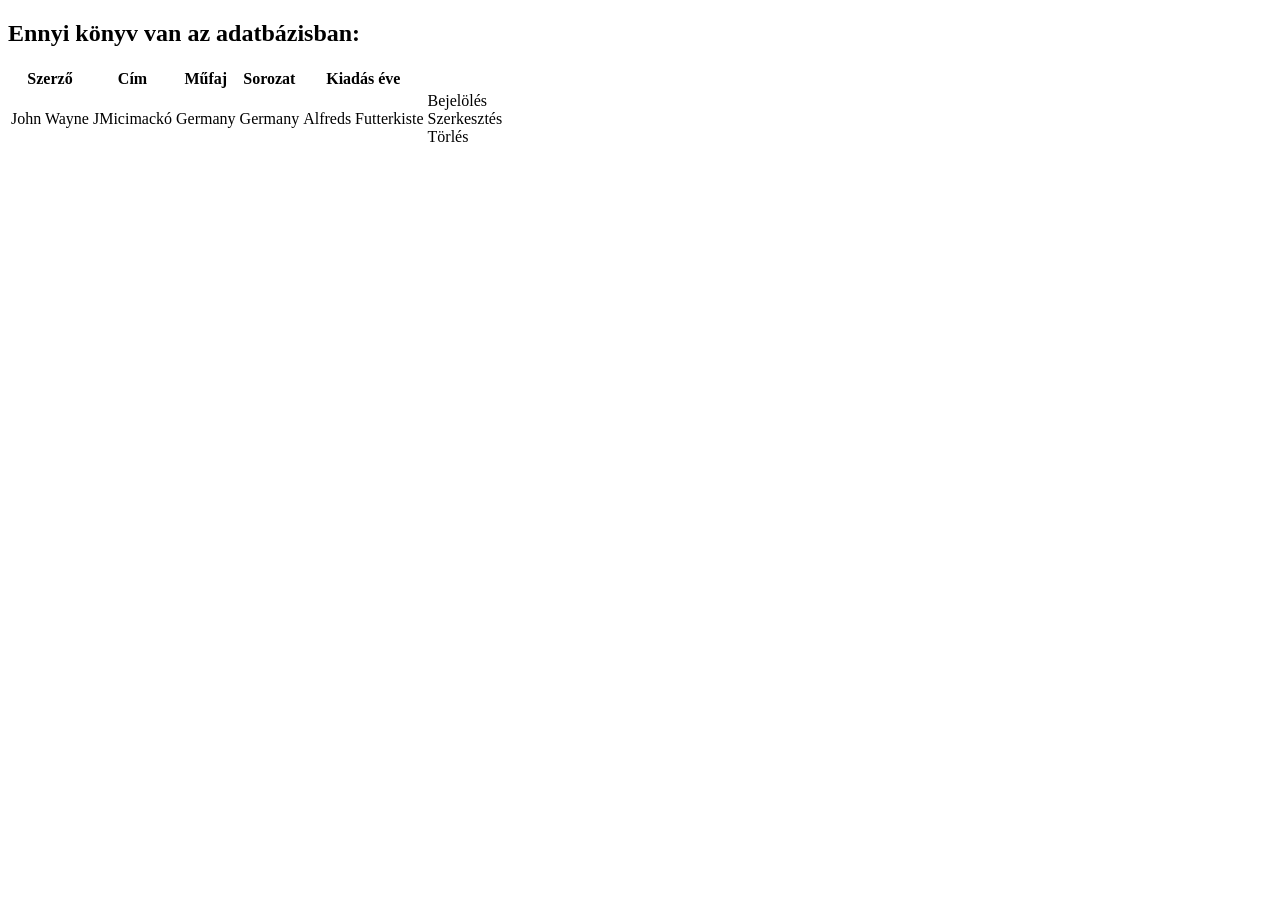
<file: Booker/src/main/resources/templates/index.html>
<!DOCTYPE html>
<html xmlns:th="http://www.thymeleaf.org" layout:decorator="layouts/main">
	<head>
		<meta charset="utf-8">
	</head>
	<div id="content1" layout:fragment="content" class="container-fluid">
		<div class="row">
			<div class="col">
				<h2>Ennyi könyv van az adatbázisban: <span th:text= "${count}"> </span></h2>
				<div class="table-responsive">
					<table class="table">
	 					 <tr>
	 					 	<th class="align-middle text-center" th:text="#{author}">Szerző</th>
	   						<th class="align-middle text-center" th:text="#{title}">Cím</th>
	   						<th class="align-middle text-center" th:text="#{genre}">Műfaj</th>
	   						<th class="align-middle text-center" th:text="#{series}">Sorozat</th>
	   						<th class="align-middle text-center" th:text="#{release}">Kiadás éve</th>
	   						<th></th>
	    				</tr>
	    				<tr th:each = "book : ${books}">
	    					 <td class="align-middle" th:id="${book.id}"><a th:href="@{/search/{searched}(searched=${book.author})}" th:text = "${book.author}" >John Wayne</a></td>
	    					 <td class="align-middle" th:id="${book.id}"><a th:href="@{/book/{id}(id=${book.id})}" th:text = "${book.title}" >JMicimackó</a></td>
	    					 <td class="align-middle" th:text = "${book.genre}">Germany</td>
	    					 <td class="align-middle" th:text = "${book.series}">Germany</td>
	    					 <td class="align-middle" th:text = "${book.releaseYear}">Alfreds Futterkiste</td>
	    					 <td>
	    					 	<a th:href="@{/claim/{id}(id=${book.id})}" th:text="#{claim}">Bejelölés</a><br>
	    					 	<a th:href="@{/edit/{id}(id=${book.id})}" th:text="#{edit}">Szerkesztés</a><br>
	    					 	<a th:href="@{/delete/{id}(id=${book.id})}" th:text="#{delete}" onClick="return Confirm();">Törlés</a>
	    					 </td>
	    				</tr>
	    			</table>
				</div>
    		</div>
		</div>
	</div>
</html>
</file>
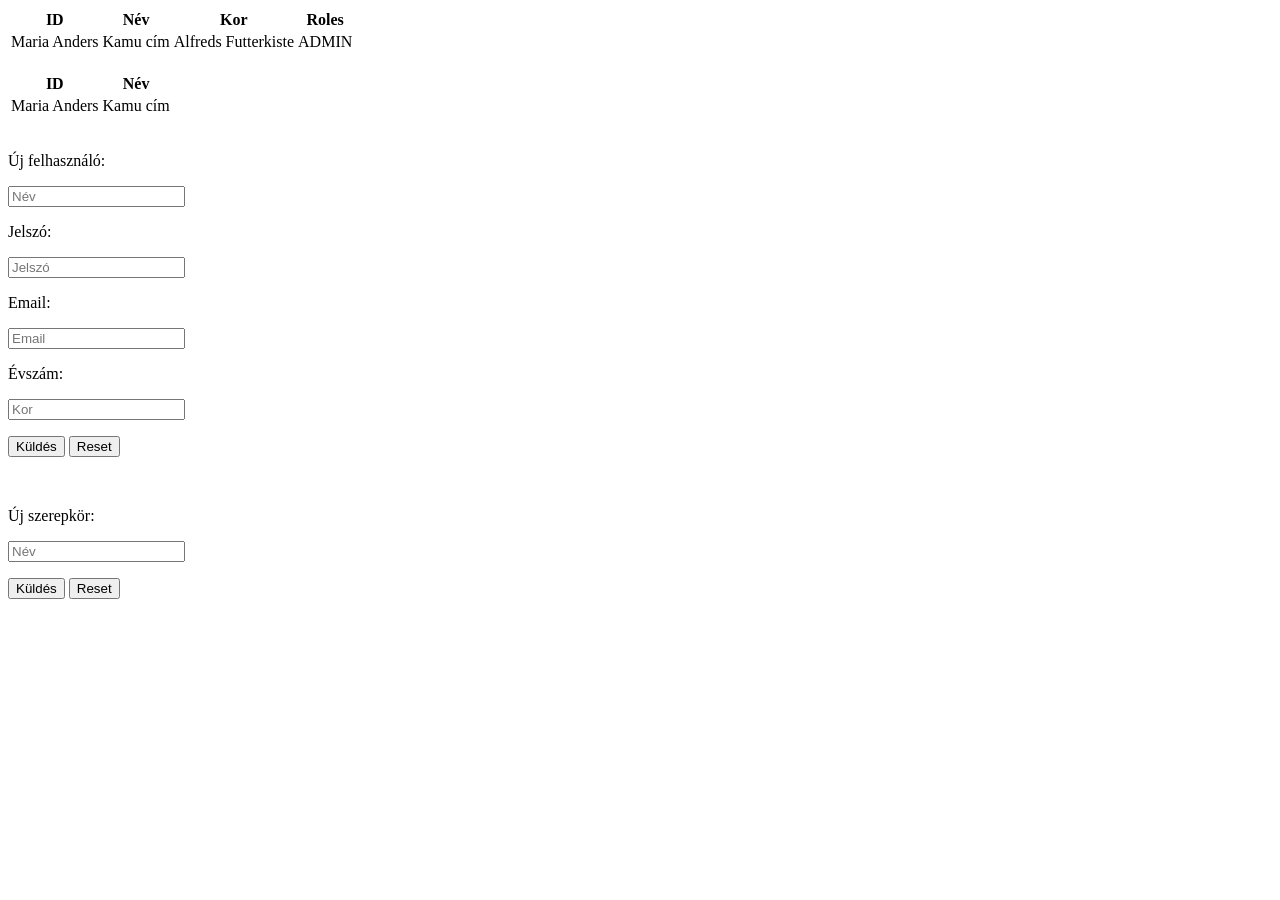
<file: Booker/src/main/resources/templates/admin.html>
<!DOCTYPE html>
<html xmlns:th="http://www.thymeleaf.org" layout:decorator="layouts/main">
	<head>
	<meta charset="utf-8">
	</head>
			<div id="content1" layout:fragment="content">
			<div id="contact">
				<table id="contact" class="table">
 					 <tr>
   						 <th>ID</th>
   						 <th>Név</th>
    					 <th>Kor</th>
    					 <th>Roles</th>
    				</tr>
    				<tr th:each = "user : ${users}">
    					<td th:text = "${user.id}">Maria Anders</td>
    					<td th:text = "${user.username}">Kamu cím</td>
    					<td th:text = "${user.age}">Alfreds Futterkiste</td>    
    					<td th:text = "${user.roles}">ADMIN</td>		 
    				</tr>
    			</table>
    			<br>
    				<table id="contact" class="table">
 					 <tr>
   						 <th>ID</th>
   						 <th>Név</th>
    				</tr>
    				<tr th:each = "role : ${roles}">
    					<td th:text = "${role.id}">Maria Anders</td>
    					<td th:text = "${role.name}">Kamu cím</td>					 
    				</tr>
    			</table>
    			<br>
    			<form id="contact" action="#" th:action="@{/adduser}" th:object="${newuser}" method="post">
    				<p>Új felhasználó:</p>
    				<p><input type="text" th:field="*{username}" placeholder="Név"/></p>
    				<p>Jelszó:</p>
    				<p><input type="password" th:field="*{password}" placeholder="Jelszó"/></p>
    				<p>Email:</p>
    				<p><input type="text" th:field="*{email}" placeholder="Email"/></p>
    				<p>Évszám: </p>
    				<p><input type="number" th:field="*{age}" placeholder="Kor"/></p>
       				<p><input type="submit" value="Küldés" /> <input type="reset" value="Reset" /></p>
    			</form>
    			<br>
    			   <form id="contact" action="#" th:action="@{/addrole}" th:object="${newrole}" method="post">
    				<p>Új szerepkör:</p>
    				<p><input type="text" th:field="*{name}" placeholder="Név"/></p>
       				<p><input type="submit" value="Küldés" /> <input type="reset" value="Reset" /></p>
    			</form>
    			</div>
			</div>
		</html>
</file>
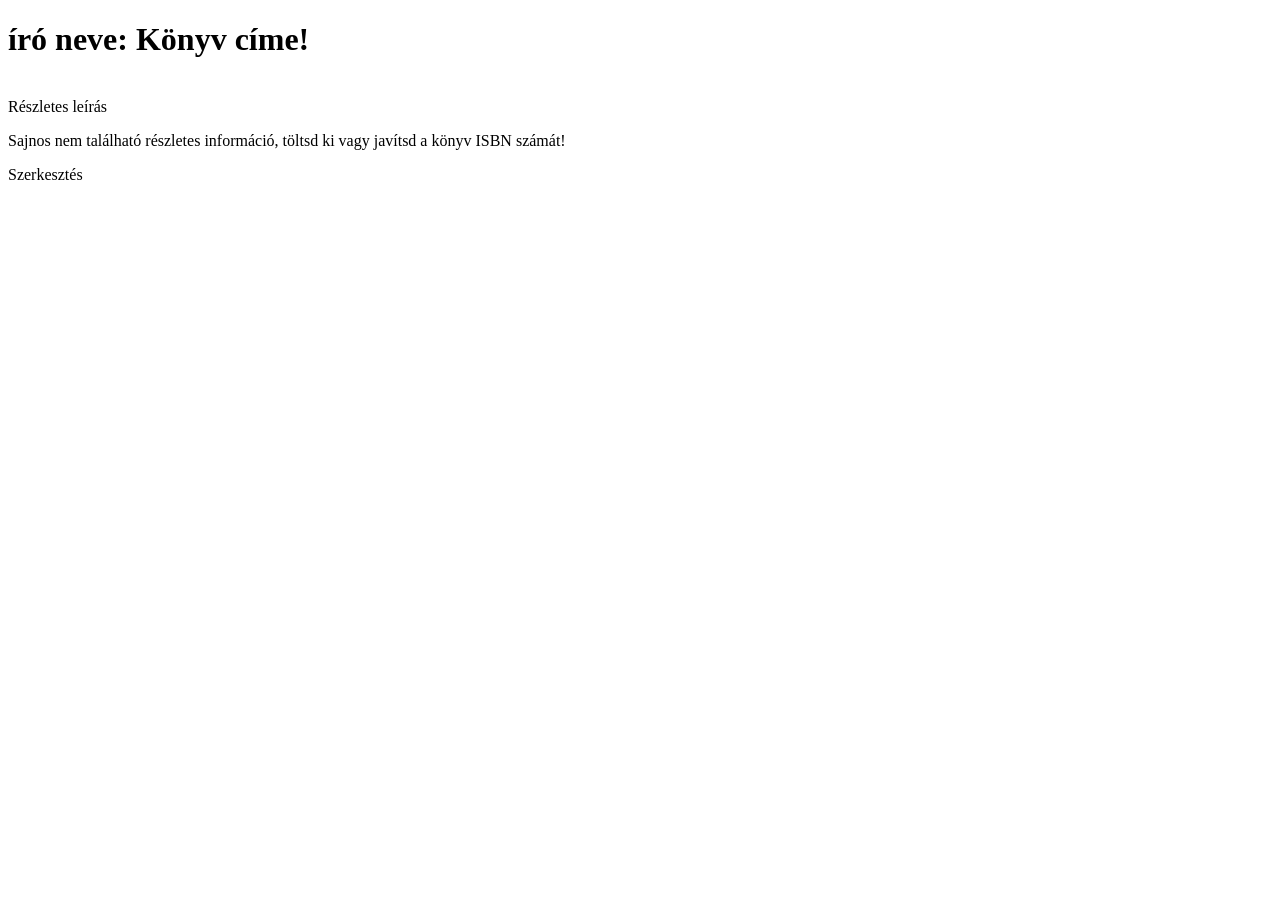
<file: Booker/src/main/resources/templates/book.html>
<!DOCTYPE html>
<html xmlns:th="http://www.thymeleaf.org" layout:decorator="layouts/main">
	<head>
	<meta charset="utf-8">
	</head>
	<div id="content1" layout:fragment="content">	
		<div class="container">
			<div class="row">
				<div id="title">
					<h1>
						<span th:utext="${book.author}">író neve</span>:
						<span th:utext="${book.title}">Könyv címe!</span>
					</h1>
				</div>
			</div>
			<div th:if="${detailed == true}" id="detailed info">
				<div class="row">
					<div class="col-3">
						<div id="cover"><img th:src="${image}" style="width: 256px;"></div>
					</div>
					<div class="col">
						<div id="desc" th:utext="${description}">Részletes leírás</div>
					</div>
				</div>
			</div>
			<div class="row">
				<div class="col">
					<div th:if="${detailed == false}" id="detailed info">
						<p>Sajnos nem található részletes információ, töltsd ki vagy javítsd a könyv ISBN számát!</p>
						<a th:href="@{/edit/{id}(id=${book.id})}">Szerkesztés</a><br>
					</div>
				</div>
			</div>
		</div>
	</div>
</html>
</file>
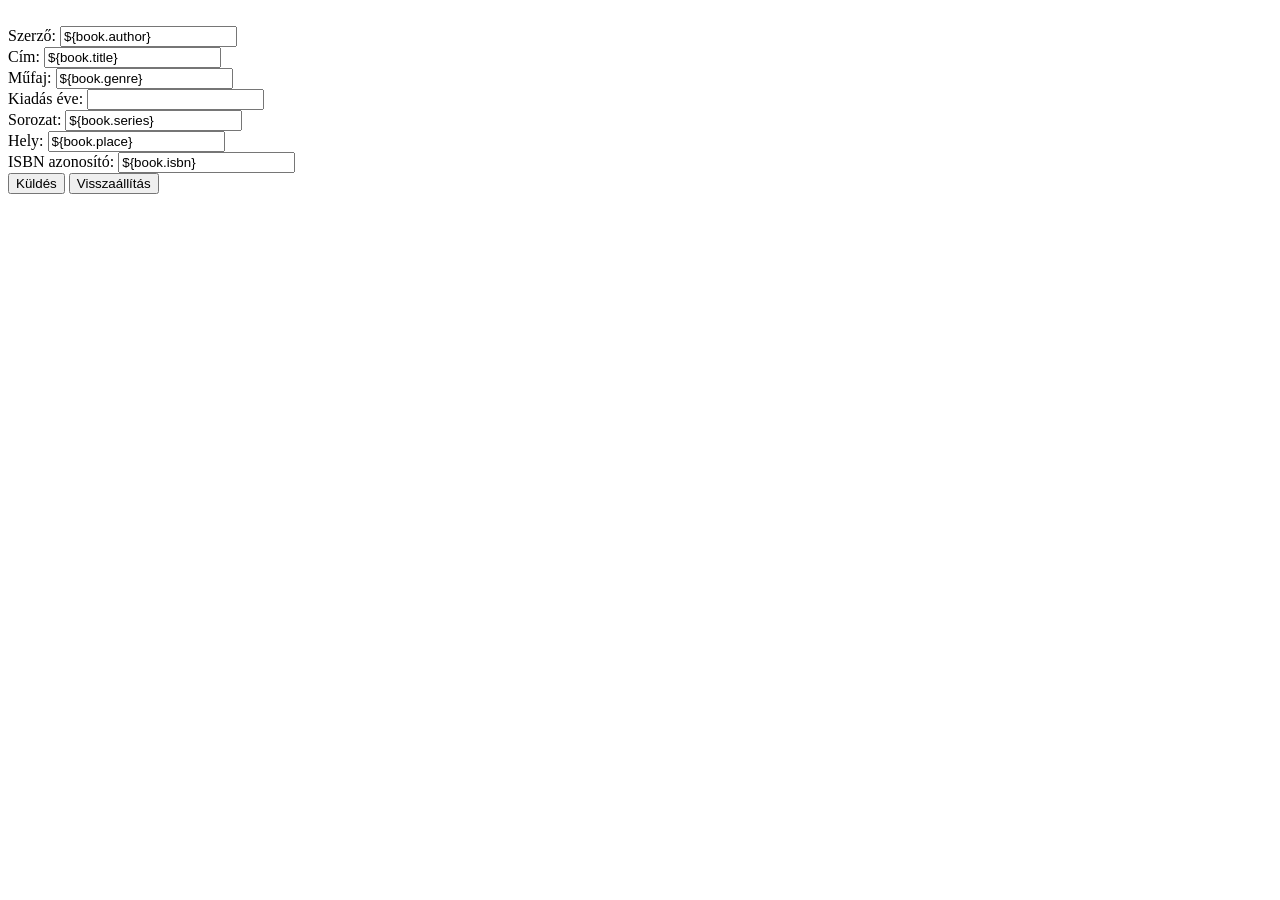
<file: Booker/src/main/resources/templates/edit.html>
<!DOCTYPE html>
<html xmlns:th="http://www.thymeleaf.org" layout:decorator="layouts/main">
	<head>
	<meta charset="utf-8">
	</head>
	<div id="content1" layout:fragment="content">	
		<div class="container"><br>
			<form action="#" th:action="@{/savebook}" th:object="${book}" method="post">
				<div class="form-group" hidden>
	   				<input type="text" th:field="*{id}" value="${book.id}" class="form-control form-control-lg" id="id">
	 			</div>
				<div class="form-group">
	   				<label for="author" class="formlabel">Szerző:</label>
	   				<input type="text" th:field="*{author}" value="${book.author}" class="form-control form-control-lg" id="author" placeholder="Szerző neve">
	 			</div>
	 			<div class="form-group">
	   				<label for="title" class="formlabel">Cím:</label>
	   				<input type="text" th:field="*{title}" value="${book.title}" class="form-control form-control-lg" id="title" placeholder="A könyv címe">
	 			</div>
	 			<div class="form-group">
	   				<label for="genre" class="formlabel">Műfaj:</label>
	   				<input type="text" th:field="*{genre}" value="${book.genre}" class="form-control form-control-lg" id="genre" placeholder="A könyv műfaja">
	 			</div>
	 			<div class="form-group">
	   				<label for="releaseYear" class="formlabel">Kiadás éve:</label>
	   				<input type="number" th:field="*{releaseYear}" value="${book.releaseYear}" class="form-control form-control-lg" id="releaseYear">
	 			</div>
	 			<div class="form-group">
	   				<label for="series" class="formlabel">Sorozat:</label>
	   				<input type="text" th:field="*{series}" value="${book.series}" class="form-control form-control-lg" id="series" placeholder="A sorozat neve (ha van)">
	 			</div>
	 			<div class="form-group">
	   				<label for="place" class="formlabel">Hely:</label>
	   				<input type="text" th:field="*{place}" value="${book.place}" class="form-control form-control-lg" id="place" placeholder="A könyv fizikai elhelyezkedése">
	 			</div>
	 			<div class="form-group">
	   				<label for="author" class="formlabel">ISBN azonosító:</label>
	   				<input type="text" th:field="*{isbn}" value="${book.isbn}" class="form-control form-control-lg" id="author" placeholder="Szerző neve">
	 			</div>
	 			<button type="submit" class="btn btn-success">Küldés</button>
	 			<button type="reset" class="btn btn-danger">Visszaállítás</button>				
			</form>
		</div>		

	</div>
</html>
</file>
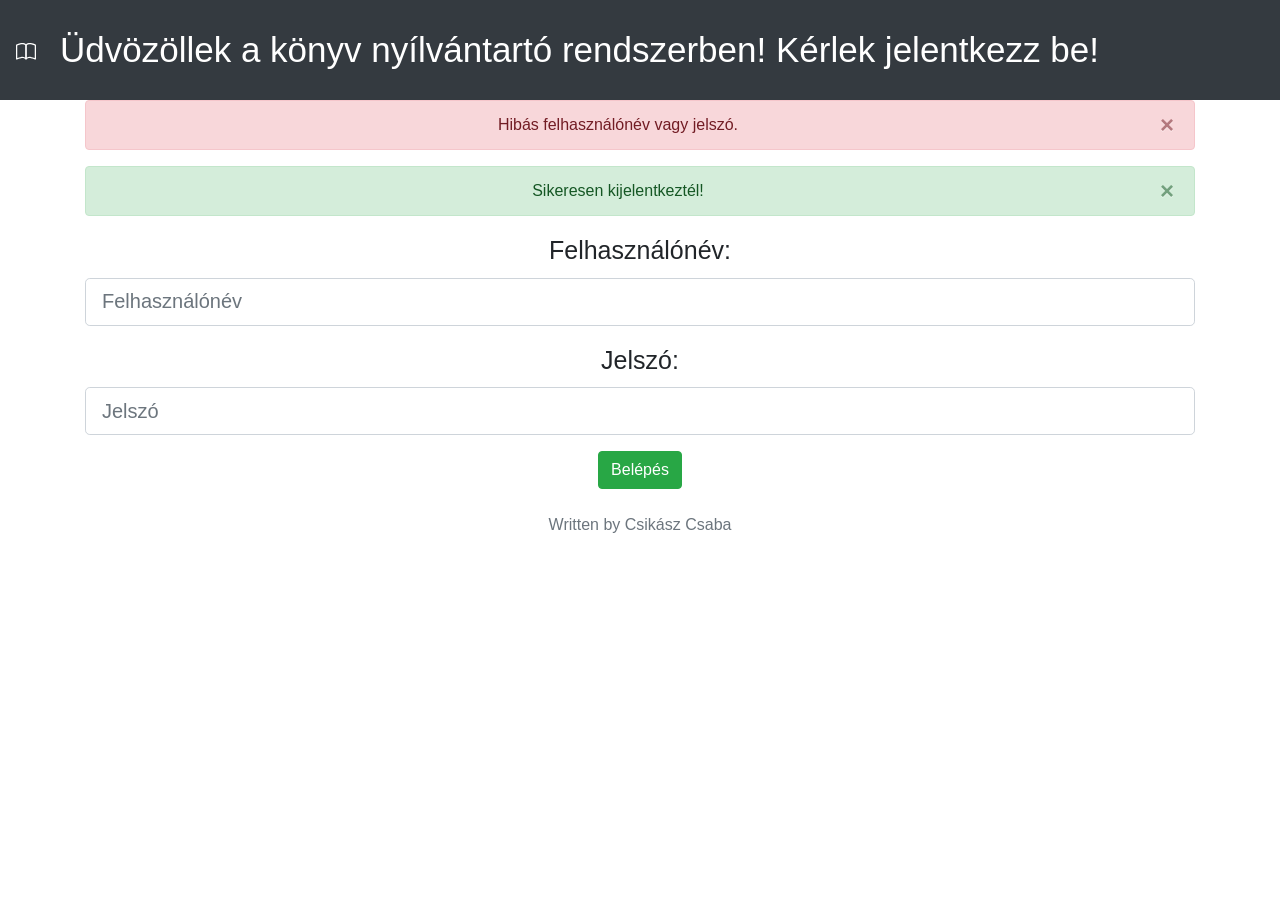
<file: Booker/src/main/resources/templates/login.html>
<!DOCTYPE html>
<html xmlns:th="http://www.thymeleaf.org" lang="hu">
	<head>
		<meta charset="utf-8">
		<meta name="viewport" content="width=device-width, initial-scale=1, shrink-to-fit=no">
		<title th:text="${pageTitle}">Könyvek</title>
		<link rel="stylesheet" href="https://stackpath.bootstrapcdn.com/bootstrap/4.5.0/css/bootstrap.min.css" integrity="sha384-9aIt2nRpC12Uk9gS9baDl411NQApFmC26EwAOH8WgZl5MYYxFfc+NcPb1dKGj7Sk" crossorigin="anonymous">
		<script src="https://code.jquery.com/jquery-3.5.1.slim.min.js" integrity="sha384-DfXdz2htPH0lsSSs5nCTpuj/zy4C+OGpamoFVy38MVBnE+IbbVYUew+OrCXaRkfj" crossorigin="anonymous"></script>
		<script src="https://cdn.jsdelivr.net/npm/popper.js@1.16.0/dist/umd/popper.min.js" integrity="sha384-Q6E9RHvbIyZFJoft+2mJbHaEWldlvI9IOYy5n3zV9zzTtmI3UksdQRVvoxMfooAo" crossorigin="anonymous"></script>
		<script src="https://stackpath.bootstrapcdn.com/bootstrap/4.5.0/js/bootstrap.min.js" integrity="sha384-OgVRvuATP1z7JjHLkuOU7Xw704+h835Lr+6QL9UvYjZE3Ipu6Tp75j7Bh/kR0JKI" crossorigin="anonymous"></script>
		<script type="text/javascript">
		function Search(){
			var x = document.getElementById("searched").value;
			console.log(x);
			window.location.href = '../search/' + x;
			return false;
		};

		function Confirm(){
			return confirm("Biztos törölni akarod a bejegyzést?");
		}

		</script>
	</head>
	<body>
		<div id="wrapper">
			<nav class="navbar navbar-expand-lg navbar-dark bg-dark" style="min-height: 100px; font-size: 35px;">
			  <a class="navbar-brand" href="/">
					<svg class="bi bi-book" width="1em" height="1em" viewBox="0 0 16 16" fill="currentColor" xmlns="http://www.w3.org/2000/svg">
					  <path fill-rule="evenodd" d="M3.214 1.072C4.813.752 6.916.71 8.354 2.146A.5.5 0 0 1 8.5 2.5v11a.5.5 0 0 1-.854.354c-.843-.844-2.115-1.059-3.47-.92-1.344.14-2.66.617-3.452 1.013A.5.5 0 0 1 0 13.5v-11a.5.5 0 0 1 .276-.447L.5 2.5l-.224-.447.002-.001.004-.002.013-.006a5.017 5.017 0 0 1 .22-.103 12.958 12.958 0 0 1 2.7-.869zM1 2.82v9.908c.846-.343 1.944-.672 3.074-.788 1.143-.118 2.387-.023 3.426.56V2.718c-1.063-.929-2.631-.956-4.09-.664A11.958 11.958 0 0 0 1 2.82z"/>
					  <path fill-rule="evenodd" d="M12.786 1.072C11.188.752 9.084.71 7.646 2.146A.5.5 0 0 0 7.5 2.5v11a.5.5 0 0 0 .854.354c.843-.844 2.115-1.059 3.47-.92 1.344.14 2.66.617 3.452 1.013A.5.5 0 0 0 16 13.5v-11a.5.5 0 0 0-.276-.447L15.5 2.5l.224-.447-.002-.001-.004-.002-.013-.006-.047-.023a12.582 12.582 0 0 0-.799-.34 12.96 12.96 0 0 0-2.073-.609zM15 2.82v9.908c-.846-.343-1.944-.672-3.074-.788-1.143-.118-2.387-.023-3.426.56V2.718c1.063-.929 2.631-.956 4.09-.664A11.956 11.956 0 0 1 15 2.82z"/>
					</svg>
				</a>
			  <button class="navbar-toggler" type="button" data-toggle="collapse" data-target="#navbarSupportedContent" aria-controls="navbarSupportedContent" aria-expanded="false" aria-label="Toggle navigation">
			    <span class="navbar-toggler-icon"></span>
			  </button>

			  <div class="collapse navbar-collapse" id="navbarSupportedContent">
			    <ul class="navbar-nav mr-auto">
			      <li class="nav-item active">
			        <a class="nav-link" href="/">Üdvözöllek a könyv nyílvántartó rendszerben! Kérlek jelentkezz be!  <span class="sr-only">(current)</span></a>
			      </li>
			    </ul>
			  </div>
			</nav>
			<div id="content1" class="container">
				<div class="row  text-center">
					<div class="col">
						<div th:if="${param.error}" class="alert alert-danger alert-dismissible" role="alert">
							Hibás felhasználónév vagy jelszó.
							<button type="button" class="close" data-dismiss="alert" aria-label="Bezárás">
    							<span aria-hidden="true">&times;</span>
  							</button>
						</div>
				        <div th:if="${param.logout}" class="alert alert-success alert-dismissible" role="alert">
				            Sikeresen kijelentkeztél!
				            <button type="button" class="close" data-dismiss="alert" aria-label=""Bezárás"">
    							<span aria-hidden="true">&times;</span>
  							</button>
				        </div>

							<form th:action="@{/login}" method="post">
							  <div class="form-group" >
							    <label for="exampleInputUsername" style="font-size: 25px;">Felhasználónév:</label>
							    <input type="text" name="username" class="form-control form-control-lg" id="exampleInputUsername" aria-describedby="emailHelp" placeholder="Felhasználónév">
							  </div>
							  <div class="form-group">
							    <label for="exampleInputPassword1" style="font-size: 25px;">Jelszó:</label>
							    <input type="password" name="password" class="form-control form-control-lg" id="exampleInputPassword1" placeholder="Jelszó">
							  </div>
							  <input type="submit" class="btn btn-success" value="Belépés"/>
							</form>
				    </div>
				</div>    
			</div>
			<br>	
			<footer class="footer">
				<div class="container text-center">
					<span class="text-muted">Written by Csikász Csaba</span>
				</div>
			</footer>
		</div>
	</body>
</html>
</file>
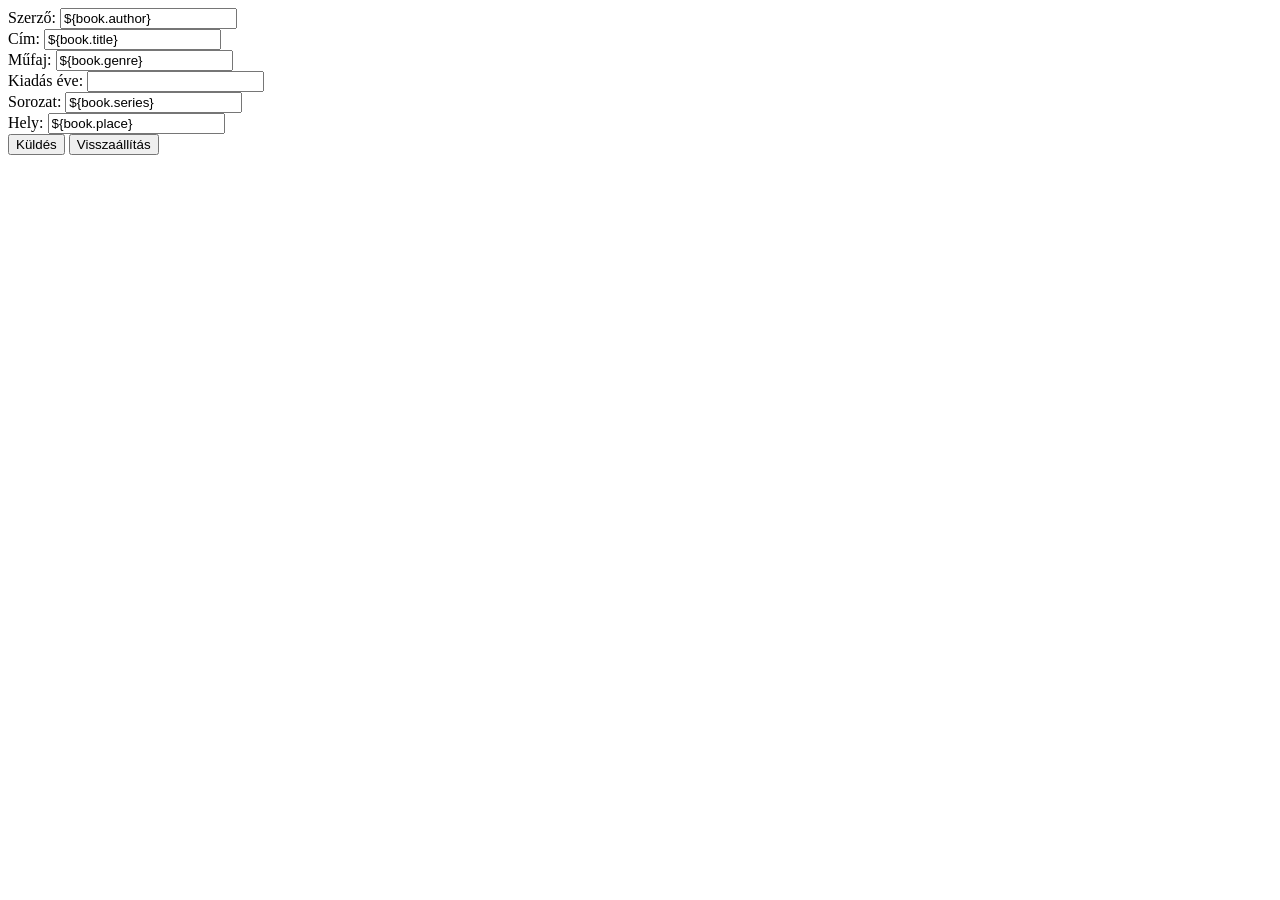
<file: Booker/src/main/resources/templates/modify.html>
<!DOCTYPE html>
<html xmlns:th="http://www.thymeleaf.org" layout:decorator="layouts/main">
	<head>
	<meta charset="utf-8">
	</head>
	<div id="content1" layout:fragment="content">	
		<div class="container">
			<form action="#" th:action="@{/modifybook}" th:object="${book}" method="post">
				<div class="form-group">
	   				<input type="text" th:field="*{id}" value="${book.id}" class="form-control form-control-lg" id="id" hidden="true">
	 			</div>
				<div class="form-group">
	   				<label for="author" class="formlabel">Szerző:</label>
	   				<input type="text" th:field="*{author}" value="${book.author}" class="form-control form-control-lg" id="author" placeholder="Szerző neve">
	 			</div>
	 			<div class="form-group">
	   				<label for="title" class="formlabel">Cím:</label>
	   				<input type="text" th:field="*{title}" value="${book.title}" class="form-control form-control-lg" id="title" placeholder="A könyv címe">
	 			</div>
	 			<div class="form-group">
	   				<label for="genre" class="formlabel">Műfaj:</label>
	   				<input type="text" th:field="*{genre}" value="${book.genre}" class="form-control form-control-lg" id="genre" placeholder="A könyv műfaja">
	 			</div>
	 			<div class="form-group">
	   				<label for="releaseYear" class="formlabel">Kiadás éve:</label>
	   				<input type="number" th:field="*{releaseYear}" value="${book.releaseYear}" class="form-control form-control-lg" id="releaseYear">
	 			</div>
	 			<div class="form-group">
	   				<label for="series" class="formlabel">Sorozat:</label>
	   				<input type="text" th:field="*{series}" value="${book.series}" class="form-control form-control-lg" id="series" placeholder="A sorozat neve (ha van)">
	 			</div>
	 			<div class="form-group">
	   				<label for="place" class="formlabel">Hely:</label>
	   				<input type="text" th:field="*{place}" value="${book.place}" class="form-control form-control-lg" id="place" placeholder="A könyv fizikai elhelyezkedése">
	 			</div>
	 			<button type="submit" class="btn btn-success">Küldés</button>
	 			<button type="reset" class="btn btn-danger">Visszaállítás</button>				
			</form>
		</div>		

	</div>
			</html>
</file>
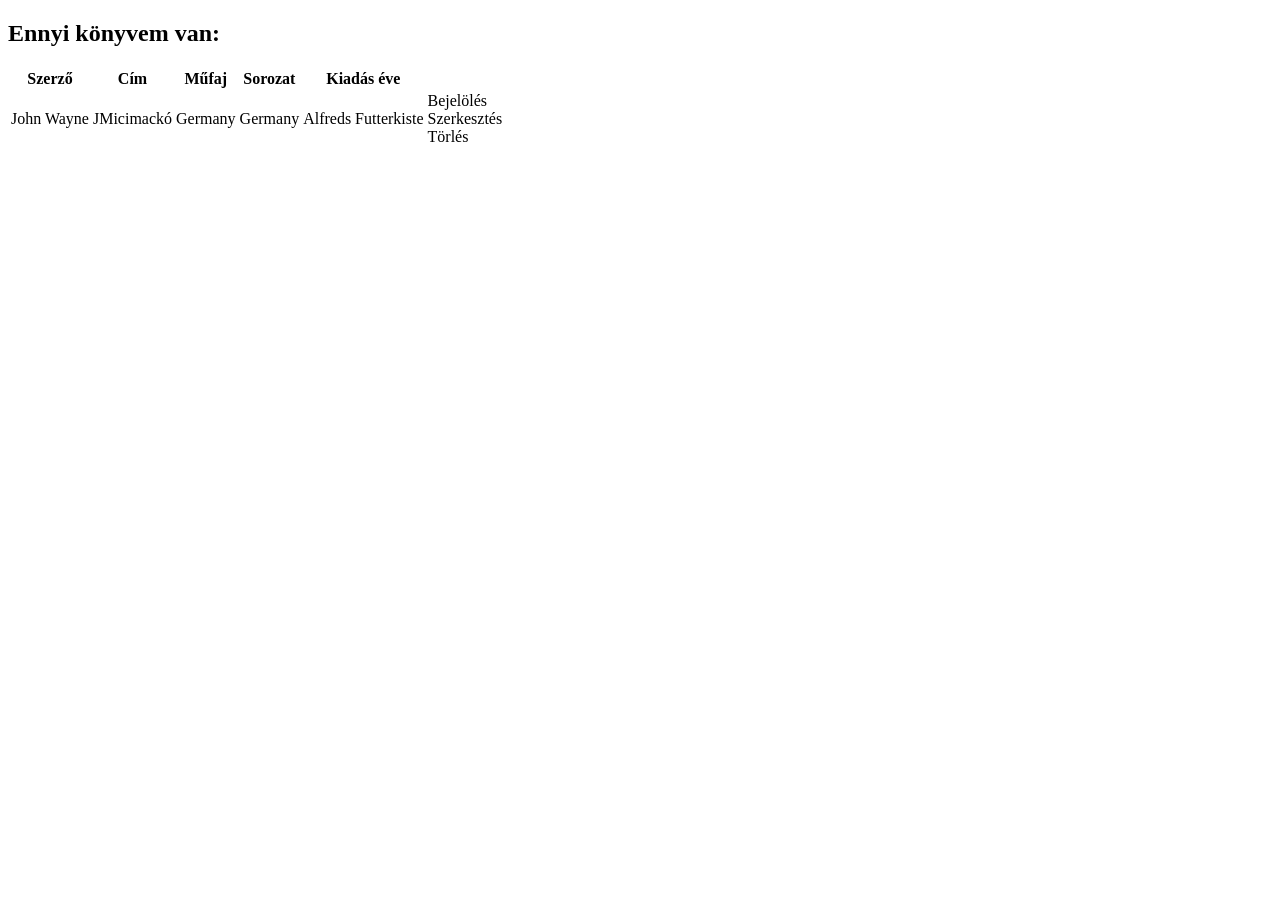
<file: Booker/src/main/resources/templates/mybooks.html>
<!DOCTYPE html>
<html xmlns:th="http://www.thymeleaf.org" layout:decorator="layouts/main">
	<head>
		<meta charset="utf-8">
	</head>
	<div id="content1" layout:fragment="content" class="container-fluid">
		<div class="row">
			<div class="col">
				<h2>Ennyi könyvem van: <span th:text= "${count}"> </span></h2>
				<div class="table-responsive">
					<table class="table">
	 					 <tr>
	 					 	<th class="align-middle text-center" th:text="#{author}">Szerző</th>
	   						<th class="align-middle text-center" th:text="#{title}">Cím</th>
	   						<th class="align-middle text-center" th:text="#{genre}">Műfaj</th>
	   						<th class="align-middle text-center" th:text="#{series}">Sorozat</th>
	   						<th class="align-middle text-center" th:text="#{release}">Kiadás éve</th>
	   						<th></th>
	    				</tr>
	    				<tr th:each = "book : ${books}">
	    					 <td class="align-middle" th:id="${book.id}"><a th:href="@{/search/{searched}(searched=${book.author})}" th:text = "${book.author}" >John Wayne</a></td>
	    					 <td class="align-middle" th:id="${book.id}"><a th:href="@{/book/{id}(id=${book.id})}" th:text = "${book.title}" >JMicimackó</a></td>
	    					 <td class="align-middle" th:text = "${book.genre}">Germany</td>
	    					 <td class="align-middle" th:text = "${book.series}">Germany</td>
	    					 <td class="align-middle" th:text = "${book.releaseYear}">Alfreds Futterkiste</td>
	    					 <td>
	    					 	<a th:href="@{/claim/{id}(id=${book.id})}" th:text="#{claim}">Bejelölés</a><br>
	    					 	<a th:href="@{/edit/{id}(id=${book.id})}" th:text="#{edit}">Szerkesztés</a><br>
	    					 	<a th:href="@{/delete/{id}(id=${book.id})}" th:text="#{delete}" onClick="return Confirm();">Törlés</a>
	    					 </td>
	    				</tr>
	    			</table>
				</div>
    		</div>
		</div>
	</div>
</html>
</file>
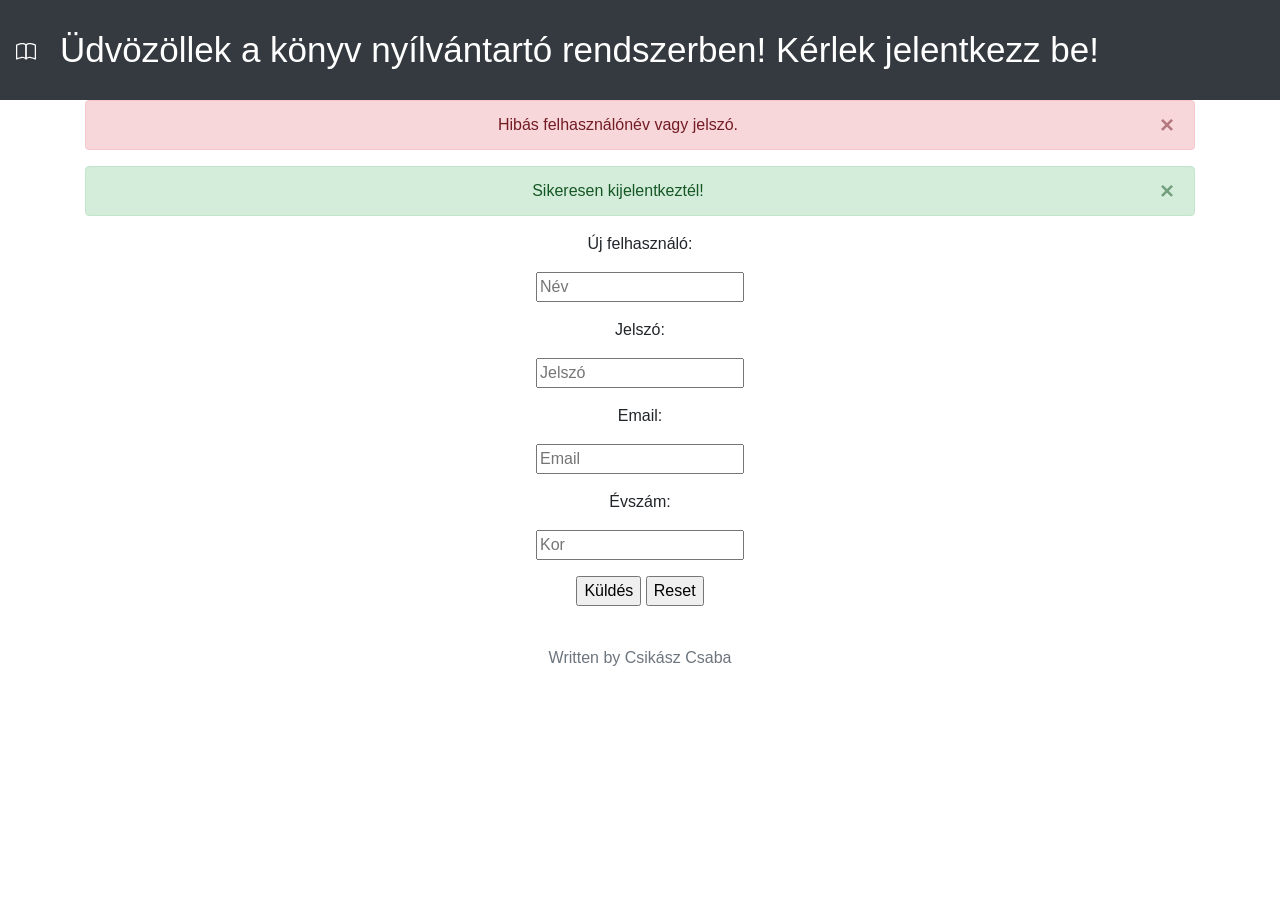
<file: Booker/src/main/resources/templates/regist.html>
<!DOCTYPE html>
<html xmlns:th="http://www.thymeleaf.org" lang="hu">
	<head>
		<meta charset="utf-8">
		<meta name="viewport" content="width=device-width, initial-scale=1, shrink-to-fit=no">
		<title th:text="${pageTitle}">Könyvek</title>
		<link rel="stylesheet" href="https://stackpath.bootstrapcdn.com/bootstrap/4.5.0/css/bootstrap.min.css" integrity="sha384-9aIt2nRpC12Uk9gS9baDl411NQApFmC26EwAOH8WgZl5MYYxFfc+NcPb1dKGj7Sk" crossorigin="anonymous">
		<script src="https://code.jquery.com/jquery-3.5.1.slim.min.js" integrity="sha384-DfXdz2htPH0lsSSs5nCTpuj/zy4C+OGpamoFVy38MVBnE+IbbVYUew+OrCXaRkfj" crossorigin="anonymous"></script>
		<script src="https://cdn.jsdelivr.net/npm/popper.js@1.16.0/dist/umd/popper.min.js" integrity="sha384-Q6E9RHvbIyZFJoft+2mJbHaEWldlvI9IOYy5n3zV9zzTtmI3UksdQRVvoxMfooAo" crossorigin="anonymous"></script>
		<script src="https://stackpath.bootstrapcdn.com/bootstrap/4.5.0/js/bootstrap.min.js" integrity="sha384-OgVRvuATP1z7JjHLkuOU7Xw704+h835Lr+6QL9UvYjZE3Ipu6Tp75j7Bh/kR0JKI" crossorigin="anonymous"></script>
		<script type="text/javascript">
		function Search(){
			var x = document.getElementById("searched").value;
			console.log(x);
			window.location.href = '../search/' + x;
			return false;
		};

		function Confirm(){
			return confirm("Biztos törölni akarod a bejegyzést?");
		}

		</script>
	</head>
	<body>
		<div id="wrapper">
			<nav class="navbar navbar-expand-lg navbar-dark bg-dark" style="min-height: 100px; font-size: 35px;">
			  <a class="navbar-brand" href="/">
					<svg class="bi bi-book" width="1em" height="1em" viewBox="0 0 16 16" fill="currentColor" xmlns="http://www.w3.org/2000/svg">
					  <path fill-rule="evenodd" d="M3.214 1.072C4.813.752 6.916.71 8.354 2.146A.5.5 0 0 1 8.5 2.5v11a.5.5 0 0 1-.854.354c-.843-.844-2.115-1.059-3.47-.92-1.344.14-2.66.617-3.452 1.013A.5.5 0 0 1 0 13.5v-11a.5.5 0 0 1 .276-.447L.5 2.5l-.224-.447.002-.001.004-.002.013-.006a5.017 5.017 0 0 1 .22-.103 12.958 12.958 0 0 1 2.7-.869zM1 2.82v9.908c.846-.343 1.944-.672 3.074-.788 1.143-.118 2.387-.023 3.426.56V2.718c-1.063-.929-2.631-.956-4.09-.664A11.958 11.958 0 0 0 1 2.82z"/>
					  <path fill-rule="evenodd" d="M12.786 1.072C11.188.752 9.084.71 7.646 2.146A.5.5 0 0 0 7.5 2.5v11a.5.5 0 0 0 .854.354c.843-.844 2.115-1.059 3.47-.92 1.344.14 2.66.617 3.452 1.013A.5.5 0 0 0 16 13.5v-11a.5.5 0 0 0-.276-.447L15.5 2.5l.224-.447-.002-.001-.004-.002-.013-.006-.047-.023a12.582 12.582 0 0 0-.799-.34 12.96 12.96 0 0 0-2.073-.609zM15 2.82v9.908c-.846-.343-1.944-.672-3.074-.788-1.143-.118-2.387-.023-3.426.56V2.718c1.063-.929 2.631-.956 4.09-.664A11.956 11.956 0 0 1 15 2.82z"/>
					</svg>
				</a>
			  <button class="navbar-toggler" type="button" data-toggle="collapse" data-target="#navbarSupportedContent" aria-controls="navbarSupportedContent" aria-expanded="false" aria-label="Toggle navigation">
			    <span class="navbar-toggler-icon"></span>
			  </button>

			  <div class="collapse navbar-collapse" id="navbarSupportedContent">
			    <ul class="navbar-nav mr-auto">
			      <li class="nav-item active">
			        <a class="nav-link" href="/">Üdvözöllek a könyv nyílvántartó rendszerben! Kérlek jelentkezz be!  <span class="sr-only">(current)</span></a>
			      </li>
			    </ul>
			  </div>
			</nav>
			<div id="content1" class="container">
				<div class="row  text-center">
					<div class="col">
						<div th:if="${param.error}" class="alert alert-danger alert-dismissible" role="alert">
							Hibás felhasználónév vagy jelszó.
							<button type="button" class="close" data-dismiss="alert" aria-label="Bezárás">
    							<span aria-hidden="true">&times;</span>
  							</button>
						</div>
				        <div th:if="${param.logout}" class="alert alert-success alert-dismissible" role="alert">
				            Sikeresen kijelentkeztél!
				            <button type="button" class="close" data-dismiss="alert" aria-label=""Bezárás"">
    							<span aria-hidden="true">&times;</span>
  							</button>
				        </div>

							<form id="contact" action="#" th:action="@{/adduser}" th:object="${newuser}" method="post">
				  				<p>Új felhasználó:</p>
				  				<p><input type="text" th:field="*{username}" placeholder="Név"/></p>
				  				<p>Jelszó:</p>
				  				<p><input type="password" th:field="*{password}" placeholder="Jelszó"/></p>
				  				<p>Email:</p>
				  				<p><input type="text" th:field="*{email}" placeholder="Email"/></p>
				  				<p>Évszám: </p>
				  				<p><input type="number" th:field="*{age}" placeholder="Kor"/></p>
				     			<p><input type="submit" value="Küldés" /> <input type="reset" value="Reset" /></p>
				  			</form>
				    </div>
				</div>    
			</div>
			<br>	
			<footer class="footer">
				<div class="container text-center">
					<span class="text-muted">Written by Csikász Csaba</span>
				</div>
			</footer>
		</div>
	</body>
</html>
</file>
